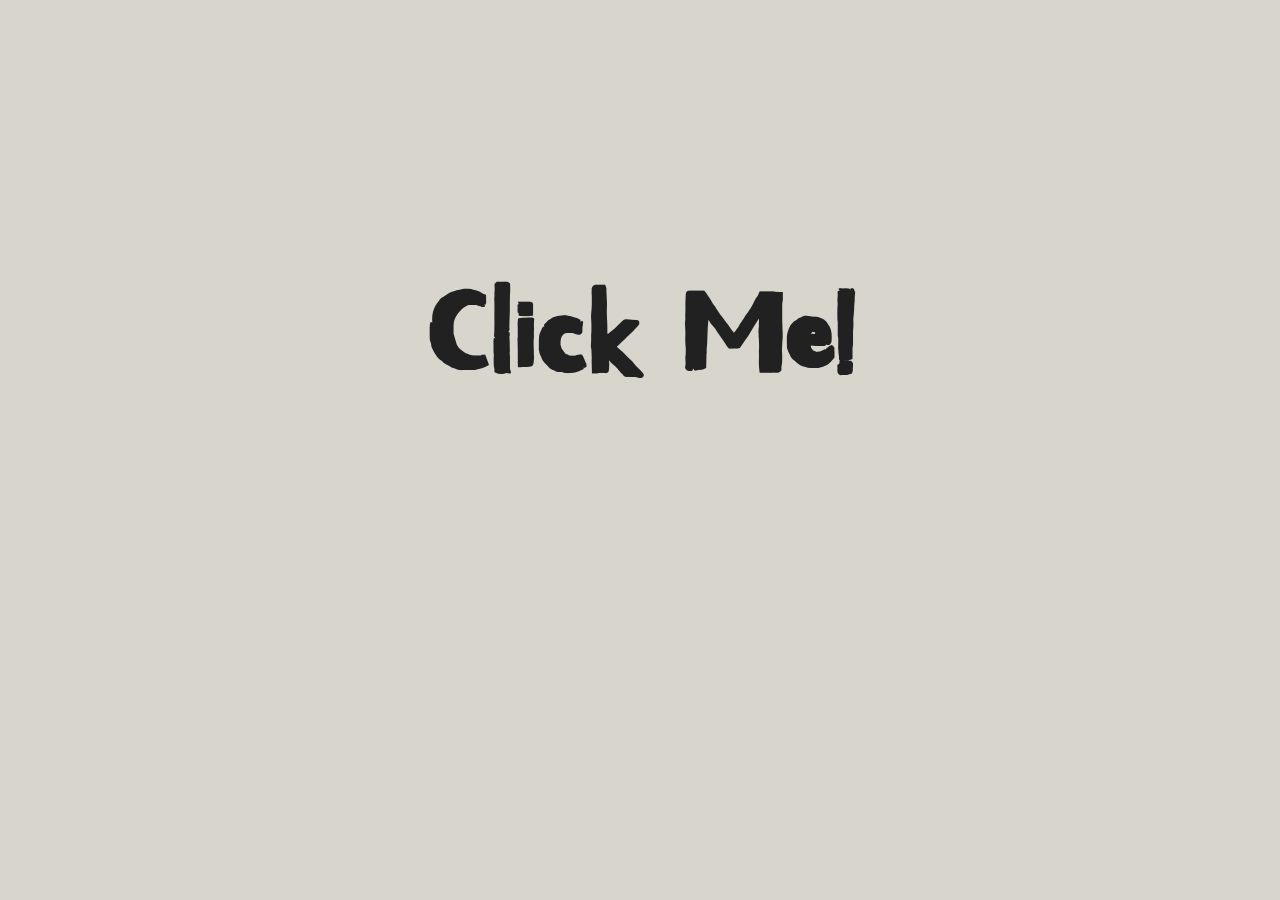
<file: index.html>
<!DOCTYPE html>
<html lang="en">
<head>
    <meta charset="UTF-8">
    <meta name="viewport" content="width=device-width, initial-scale=1.0">
    <title>Invitation</title>
    <link rel="stylesheet" href="style.css">
</head>
<body class ="clickm">
    <h1 class="clickme" ><a href="invitation.html" >Click Me!</a></h1>
    
</body>
</html>
</file>
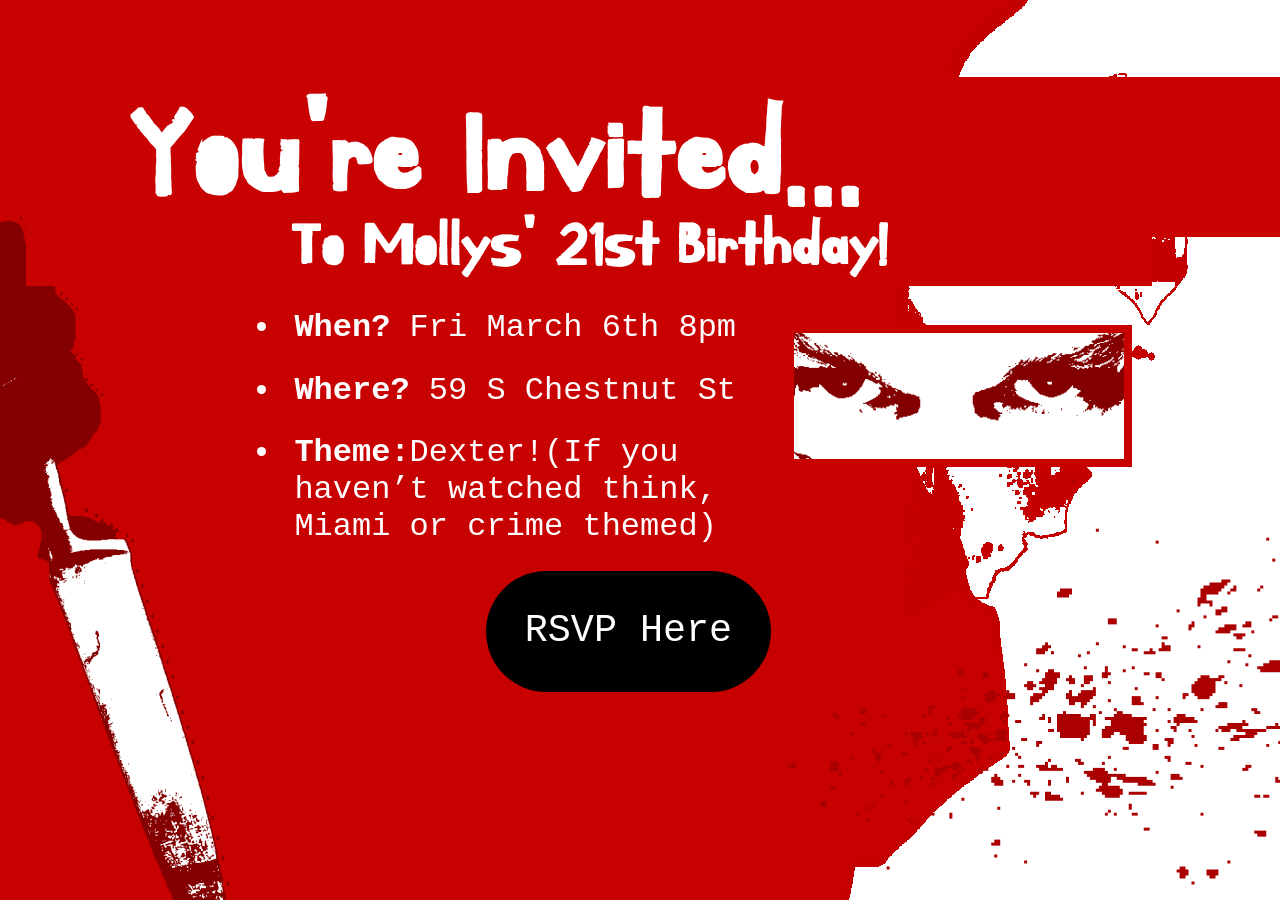
<file: invitation.html>
<!DOCTYPE html>
<html lang="en">
<head>
    <meta charset="UTF-8">
    <meta name="viewport" content="width=device-width, initial-scale=1.0">
    <title>Invitation</title>
    <link rel="stylesheet" href="style.css">
</head>
<body class="invite">
    <h1 class="heading">You're Invited...</h1>
    <h2 class="Molly"> To Mollys' 21st Birthday!</h2>

    <ul class="info">
        <li><strong>When?</strong>  Fri March 6th 8pm </li>
        <li><strong>Where?</strong> 59 S Chestnut St</li>
        <li><strong>Theme:</strong>Dexter!(If you haven’t watched think, Miami or crime themed)</li>
    </ul>

    <p ><a class="button" href="https://docs.google.com/document/d/1YEKGRnQsIltNlBKf68RDl7jHjoLuc2VBPERKOS3V0cc/edit?usp=sharing" target="_blank">RSVP Here</a></p>

</body>
</html>
</file>
<file: style.css>
@import url('https://fonts.googleapis.com/css2?family=Kirang+Haerang&display=swap');

* {
box-sizing:border-box;
padding: 0;
margin: 0;
}


body{
    Overflow-x: hidden;
}
.clickm {
    background-color: #D7D5CC ; 

}

.invite{
    background-image: url(images/fancybg.png);
    margin: 10%;
    max-height:100px;
    background-repeat: no-repeat;
    background-size: auto;
}

h1,h2,h3{
    font-family:Kirang Haerang;
    color: white;
}

.heading{
     margin-top: -5%;
    font-size: 10vw;
     background:rgb(200, 1, 1);
   width: 90vw;
        
}

.Molly{
    margin-left: -10%;
     margin-top: -3%;
    font-size: 5vw;
    text-align: center;
     background:rgb(200, 1, 1);

}

.info{
    margin-top: 1%;
    margin-left: 15%;
    width: 40vw;
    font-size:2.5vw;
     background:rgb(200, 1, 1);
     
}

li{
    padding: 1vw;
}
p,ul{
    font-family:'Courier New', Courier, monospace;
    color: white;
}

a{
    color: rgb(33, 33, 33);
    text-decoration: none;
    
}

a:hover {
    color:rgb(174, 0, 0);
      text-decoration: underline;
}

.clickme {
    text-align: center;
    font-size: 10vw;
    margin: 20%;
}

p{
    margin-top: 5%;
    margin-left: 35%;
    font-size: 3vw;
 
}
.button {
    background-color: black ;
    border-radius: 5vw;
    padding: 3vw;
    color: white;
    width: 45vw;
    text-align: center;
}


/*Mobile Version*/

@media only screen and (max-width: 400px) {

    body{
    Overflow-x: hidden;
}

.clickme {
    text-align: center;
    font-size: 15vw;
    margin-top: 60%;
}

    .invite{
    background-image: url(images/fancyphone.png);
    background-repeat: no-repeat;


   
}

.heading{
     margin-top: 30%;
   width: 80vw;
    margin-left: 10vw;
    font-size: 12vw;
}

.Molly{
    margin-left: 10%;
    font-size: 6vw;
    background:rgb(200, 1, 1);
    text-align: center;
}

.info{
    margin-top: 30%;
    margin-left: 20%;
    width: 50vw;
    font-size: 4vw;
    background:rgb(200, 1, 1);
}


p{
    margin-top: 20vw;
    margin-left: 30%;
    font-size: 5vw;
}
.button {

    background-color: black ;
    border-radius: 8cap;
    padding: 3vw;
    color: white;
    width: 45vw;
    text-align: center;
}


}
</file>
